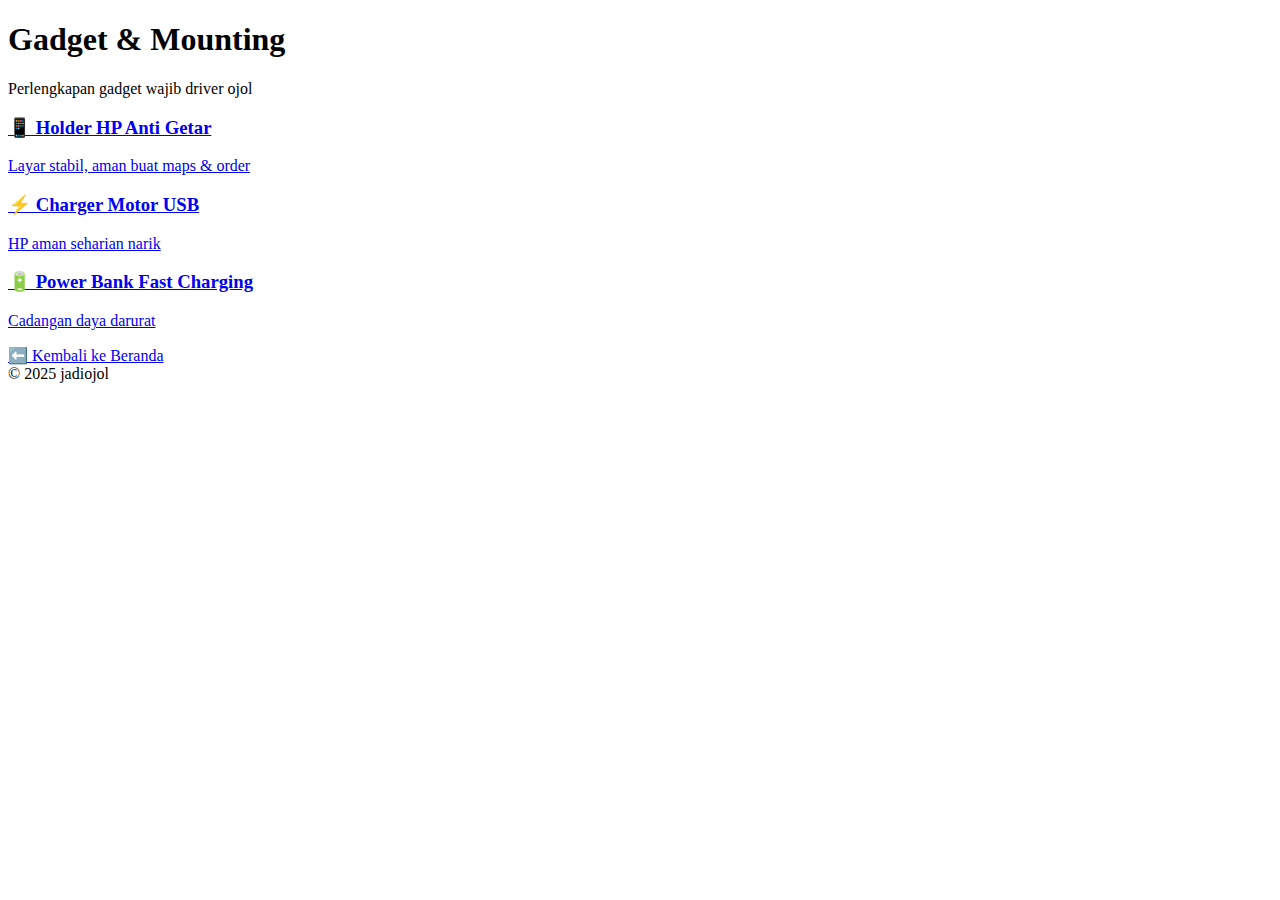
<file: gadget-mounting.html>
<!DOCTYPE html>
<html lang="id">
<head>
  <meta charset="UTF-8">
  <title>Gadget & Mounting | jadiojol</title>
  <meta name="viewport" content="width=device-width, initial-scale=1.0">
  <link rel="stylesheet" href="style.css">
</head>
<body>

  <div class="card">

    <!-- HEADER -->
    <h1 class="brand">Gadget & Mounting</h1>
    <p class="affiliate">Perlengkapan gadget wajib driver ojol</p>

    <!-- ITEM -->
    <a href="https://shope.ee/XXXXXXXX?keyword=holder+hp+motor+anti+getar" class="category">
      <h3>📱 Holder HP Anti Getar</h3>
      <p>Layar stabil, aman buat maps & order</p>
    </a>

    <a href="https://shope.ee/XXXXXXXX?keyword=charger+motor+usb+fast+charging" class="category">
      <h3>⚡ Charger Motor USB</h3>
      <p>HP aman seharian narik</p>
    </a>

    <a href="https://shope.ee/XXXXXXXX?keyword=power+bank+fast+charging" class="category">
      <h3>🔋 Power Bank Fast Charging</h3>
      <p>Cadangan daya darurat</p>
    </a>

    <!-- BACK -->
    <a href="index.html" class="btn shopee">
      ⬅️ Kembali ke Beranda
    </a>

    <footer>
      © 2025 jadiojol
    </footer>

  </div>

</body>
</html>
</file>
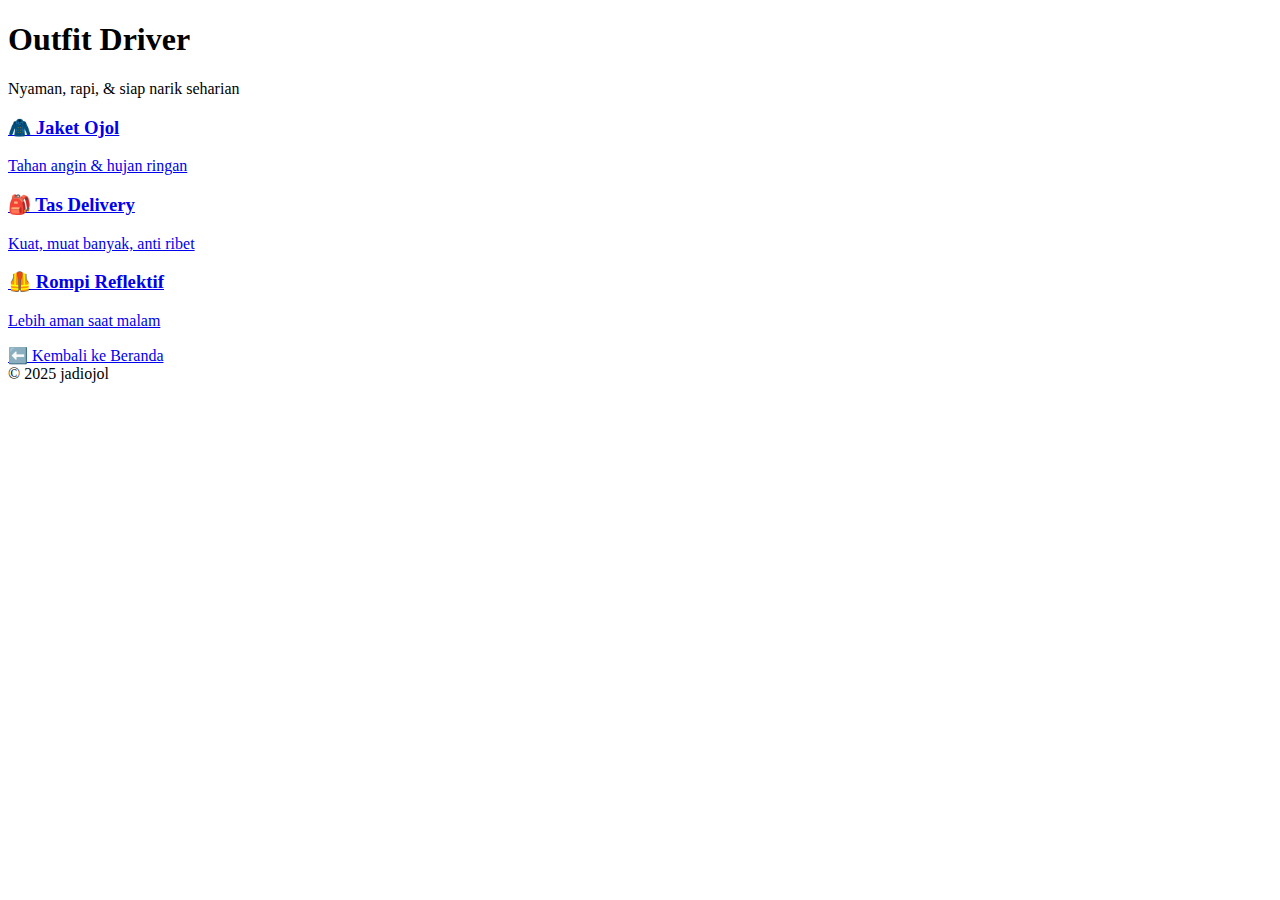
<file: outfit-driver.html>
<!DOCTYPE html>
<html lang="id">
<head>
  <meta charset="UTF-8">
  <title>Outfit Driver | jadiojol</title>
  <meta name="viewport" content="width=device-width, initial-scale=1.0">
  <link rel="stylesheet" href="style.css">
</head>
<body>

  <div class="card">

    <h1 class="brand">Outfit Driver</h1>
    <p class="affiliate">Nyaman, rapi, & siap narik seharian</p>

    <a href="https://shope.ee/XXXXXXXX?keyword=jaket+ojol+anti+angin"
       class="category"
       target="_blank" rel="noopener">
      <h3>🧥 Jaket Ojol</h3>
      <p>Tahan angin & hujan ringan</p>
    </a>

    <a href="https://shope.ee/XXXXXXXX?keyword=tas+delivery+motor"
       class="category"
       target="_blank" rel="noopener">
      <h3>🎒 Tas Delivery</h3>
      <p>Kuat, muat banyak, anti ribet</p>
    </a>

    <a href="https://shope.ee/XXXXXXXX?keyword=rompi+ojol+reflektif"
       class="category"
       target="_blank" rel="noopener">
      <h3>🦺 Rompi Reflektif</h3>
      <p>Lebih aman saat malam</p>
    </a>

    <a href="https://index.html" class="btn shopee">
      ⬅️ Kembali ke Beranda
    </a>

    <footer>
      © 2025 jadiojol
    </footer>

  </div>

</body>
</html>
</file>
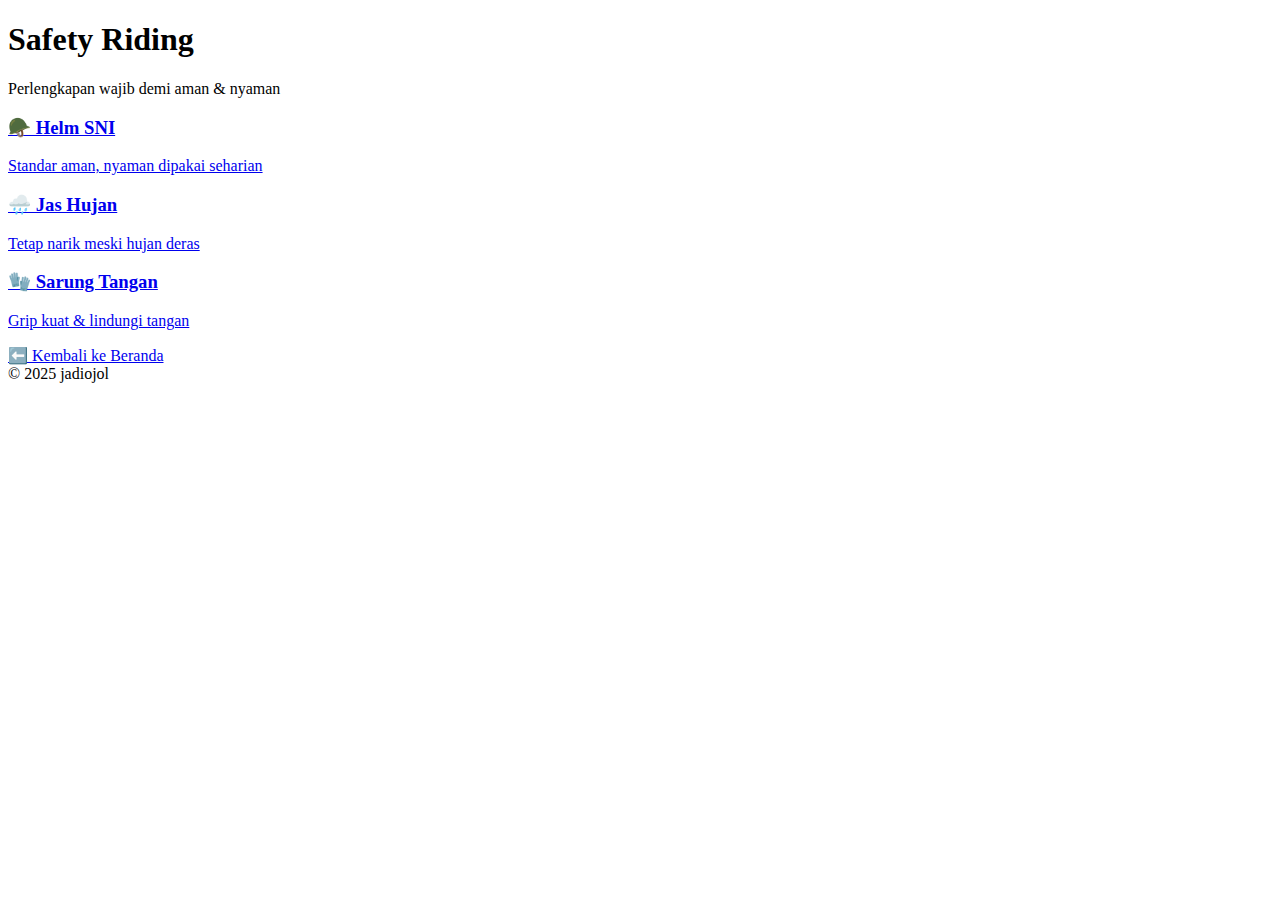
<file: safety-riding.html>
<!DOCTYPE html>
<html lang="id">
<head>
  <meta charset="UTF-8">
  <title>Safety Riding | jadiojol</title>
  <meta name="viewport" content="width=device-width, initial-scale=1.0">
  <link rel="stylesheet" href="style.css">
</head>
<body>

  <div class="card">

    <h1 class="brand">Safety Riding</h1>
    <p class="affiliate">Perlengkapan wajib demi aman & nyaman</p>

    <a href="https://shope.ee/XXXXXXXX?keyword=helm+sni+ojol"
       class="category"
       target="_blank" rel="noopener">
      <h3>🪖 Helm SNI</h3>
      <p>Standar aman, nyaman dipakai seharian</p>
    </a>

    <a href="https://shope.ee/XXXXXXXX?keyword=jas+hujan+ojol"
       class="category"
       target="_blank" rel="noopener">
      <h3>🌧️ Jas Hujan</h3>
      <p>Tetap narik meski hujan deras</p>
    </a>

    <a href="https://shope.ee/XXXXXXXX?keyword=sarung+tangan+motor"
       class="category"
       target="_blank" rel="noopener">
      <h3>🧤 Sarung Tangan</h3>
      <p>Grip kuat & lindungi tangan</p>
    </a>

    <a href="index.html" class="btn shopee">
      ⬅️ Kembali ke Beranda
    </a>

    <footer>
      © 2025 jadiojol
    </footer>

  </div>

</body>
</html>
</file>
<file: style.css>

</file>
